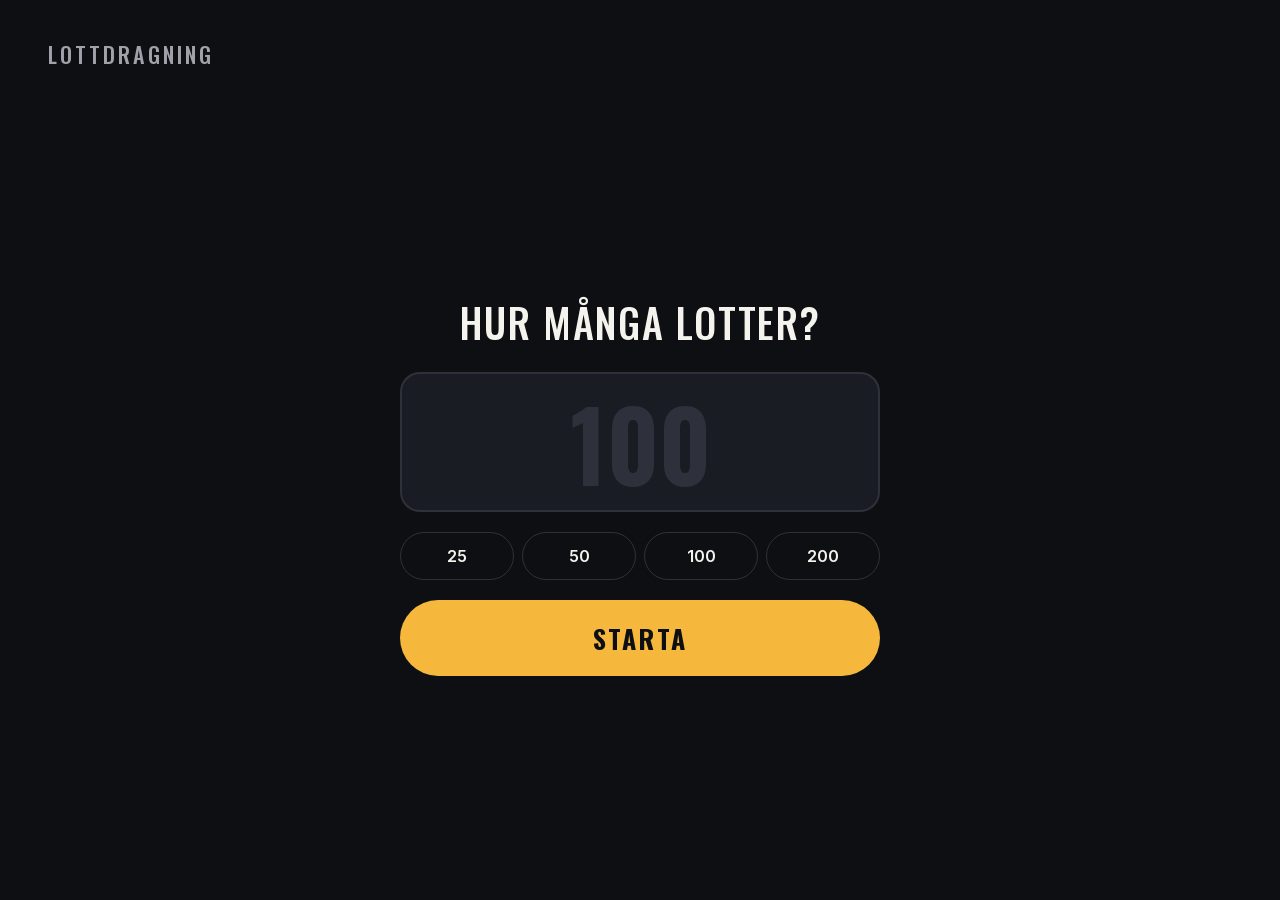
<file: index.html>
<!DOCTYPE html>
<html lang="sv">
<head>
    <meta charset="UTF-8">
    <meta name="viewport" content="width=device-width, initial-scale=1, viewport-fit=cover">
    <meta name="theme-color" content="#0E0F13">
    <meta name="apple-mobile-web-app-capable" content="yes">
    <meta name="mobile-web-app-capable" content="yes">
    <meta name="apple-mobile-web-app-status-bar-style" content="black-translucent">
    <meta name="apple-mobile-web-app-title" content="Lottdragning">
    <link rel="manifest" href="manifest.json">
    <link rel="icon" href="icon.svg" type="image/svg+xml">
    <link rel="apple-touch-icon" href="icon-180.png">
    <link rel="preload" href="fonts/oswald-latin.woff2" as="font" type="font/woff2" crossorigin>
    <link rel="stylesheet" href="style.css">
    <script src="main.js" type="module"></script>
    <title>Lottdragning</title>
</head>
<body>
    <main class="app">
        <header class="topbar">
            <h1 class="brand">Lottdragning</h1>
            <button id="newRound" class="btn btn-ghost" type="button" hidden>Ny omgång</button>
        </header>

        <section class="setup">
            <form id="setupForm" class="setup-form">
                <label for="numberOfTickets" class="setup-title">Hur många lotter?</label>
                <input id="numberOfTickets" type="number" inputmode="numeric" min="1" max="10000" step="1" required placeholder="100">
                <div class="presets">
                    <button type="button" class="btn btn-ghost" data-preset="25">25</button>
                    <button type="button" class="btn btn-ghost" data-preset="50">50</button>
                    <button type="button" class="btn btn-ghost" data-preset="100">100</button>
                    <button type="button" class="btn btn-ghost" data-preset="200">200</button>
                </div>
                <button type="submit" class="btn btn-primary">Starta</button>
            </form>
        </section>

        <section class="draw" hidden>
            <div class="winner">
                <span class="eyebrow winnerLabel">Vinnande lott</span>
                <output class="winningNumber" aria-live="polite">–</output>
                <span class="remaining"><b class="ticketsLeft"></b> av <span class="ticketsTotal"></span> lotter kvar</span>
            </div>

            <div class="bottom">
                <div class="history">
                    <h2 class="eyebrow">Tidigare dragna · senaste först</h2>
                    <ul class="numberDrawn"></ul>
                </div>
                <div class="controls">
                    <button id="undo" class="btn btn-round" type="button" aria-label="Ångra senaste dragning">
                        <svg width="24" height="24" viewBox="0 0 24 24" fill="none" stroke="currentColor" stroke-width="2" stroke-linecap="round" stroke-linejoin="round" aria-hidden="true"><path d="M9 14 4 9l5-5"/><path d="M4 9h10.5a5.5 5.5 0 0 1 0 11H11"/></svg>
                    </button>
                    <button id="drawNumber" class="btn btn-primary" type="button">Dra lott</button>
                </div>
            </div>
        </section>
    </main>
</body>
</html>
</file>
<file: style.css>
@font-face {
    font-family: "Inter";
    font-weight: 100 900;
    font-display: swap;
    src: url("fonts/inter-latin.woff2") format("woff2");
}

@font-face {
    font-family: "Oswald";
    font-weight: 200 700;
    font-display: swap;
    src: url("fonts/oswald-latin.woff2") format("woff2");
}

:root {
    --bg: #0E0F13;
    --surface: #1A1C23;
    --line: #2E313B;
    --text: #F5F3EE;
    --muted: #A1A1AA;
    --accent: #F5B83D;
    --accent-pressed: #E0A22A;
    --display: "Oswald", "Arial Narrow", sans-serif;
    --body: "Inter", system-ui, -apple-system, sans-serif;
}

*,
*::before,
*::after {
    box-sizing: border-box;
}

[hidden] {
    display: none !important;
}

html,
body {
    margin: 0;
    height: 100%;
    background-color: var(--bg);
    color: var(--text);
    font-family: var(--body);
    -webkit-tap-highlight-color: transparent;
    overscroll-behavior: none;
}

.app {
    display: flex;
    flex-direction: column;
    gap: 1.5rem;
    height: 100vh;
    height: 100dvh;
    overflow: hidden;
    padding:
        calc(1.25rem + env(safe-area-inset-top))
        calc(1.5rem + env(safe-area-inset-right))
        calc(1.5rem + env(safe-area-inset-bottom))
        calc(1.5rem + env(safe-area-inset-left));
}

/* Top bar */

.topbar {
    display: flex;
    align-items: center;
    justify-content: space-between;
    min-height: 44px;
}

.brand {
    margin: 0;
    font-family: var(--display);
    font-size: 1.125rem;
    font-weight: 500;
    letter-spacing: 0.14em;
    text-transform: uppercase;
    color: var(--muted);
}

.eyebrow {
    margin: 0;
    font-size: 0.8125rem;
    font-weight: 600;
    letter-spacing: 0.12em;
    text-transform: uppercase;
    color: var(--muted);
}

/* Buttons */

.btn {
    font: inherit;
    font-weight: 600;
    cursor: pointer;
    border-radius: 999px;
    border: 1px solid var(--line);
    background: transparent;
    color: var(--text);
    min-height: 44px;
    padding: 0 1.25rem;
    touch-action: manipulation;
}

.btn:disabled {
    opacity: 0.35;
    cursor: default;
}

.btn:focus-visible,
input:focus-visible {
    outline: 3px solid var(--accent);
    outline-offset: 2px;
}

.btn-ghost:active:not(:disabled) {
    background: var(--surface);
}

.btn-primary {
    min-height: 64px;
    border: 0;
    background: var(--accent);
    color: var(--bg);
    font-family: var(--display);
    font-size: 1.375rem;
    font-weight: 700;
    letter-spacing: 0.08em;
    text-transform: uppercase;
}

.btn-primary:active:not(:disabled) {
    background: var(--accent-pressed);
}

.btn-round {
    display: flex;
    align-items: center;
    justify-content: center;
    flex-shrink: 0;
    width: 64px;
    height: 64px;
    padding: 0;
}

/* Setup */

.setup {
    flex: 1;
    min-height: 0;
    display: flex;
    overflow-y: auto;
    /* Room for the focus outline, which the scroll area would otherwise cut off.
       The negative margin keeps the form lined up with the title. */
    margin: -0.5rem;
    padding: 0.5rem;
}

/* margin: auto centers the form but still lets it scroll when the screen is too short */
.setup-form {
    margin: auto;
    width: 100%;
    max-width: 30rem;
    display: flex;
    flex-direction: column;
    gap: 1.25rem;
}

.setup-title {
    font-family: var(--display);
    font-size: 1.75rem;
    font-weight: 500;
    letter-spacing: 0.04em;
    text-transform: uppercase;
}

#numberOfTickets {
    width: 100%;
    height: 6rem;
    padding: 0 1.5rem;
    border: 2px solid var(--line);
    border-radius: 20px;
    background: var(--surface);
    color: var(--accent);
    font-family: var(--display);
    font-size: 4rem;
    font-weight: 700;
    text-align: center;
}

#numberOfTickets::placeholder {
    color: var(--line);
}

input[type=number]::-webkit-inner-spin-button,
input[type=number]::-webkit-outer-spin-button {
    -webkit-appearance: none;
    margin: 0;
}

input[type=number] {
    -moz-appearance: textfield;
}

.presets {
    display: grid;
    grid-template-columns: repeat(4, minmax(0, 1fr));
    gap: 0.5rem;
}

.presets .btn {
    min-height: 48px;
    padding: 0;
}

/* Draw */

.draw {
    flex: 1;
    min-height: 0;
    display: flex;
    flex-direction: column;
    gap: 1.5rem;
}

.winner {
    container-type: size;
    flex: 1;
    min-height: 0;
    display: flex;
    flex-direction: column;
    align-items: center;
    justify-content: center;
    gap: 0.25rem;
    text-align: center;
}

.winningNumber {
    --digits: 2;
    display: block;
    font-family: var(--display);
    font-weight: 700;
    line-height: 1.05;
    color: var(--accent);
    font-variant-numeric: tabular-nums;
    /* Shrinks as the number gets more digits so 4-digit tickets still fit. */
    font-size: min(calc(150vw / var(--digits)), 40vh, 26rem);
    font-size: min(calc(150vw / var(--digits)), 40dvh, 26rem);
    /* Fit the space actually left for the number; 4rem leaves room for the two text lines */
    font-size: min(calc(180cqw / var(--digits)), calc((100cqh - 4rem) / 1.05), 34rem);
}

/* Before the first draw: an outlined "?" so it reads as waiting, not broken */
.winningNumber.is-waiting {
    color: transparent;
    -webkit-text-stroke: max(2px, 0.012em) var(--accent);
}

/* While spinning the numbers flash in white, then the winner lands in amber */
.winningNumber.is-spinning {
    color: var(--text);
}

.remaining {
    font-size: 0.9375rem;
    color: var(--muted);
}

.remaining b {
    color: var(--text);
}

.bottom {
    display: flex;
    flex-direction: column;
    gap: 1rem;
}

.history {
    display: flex;
    flex-direction: column;
    gap: 0.75rem;
    padding-top: 1rem;
    border-top: 1px solid var(--line);
}

.numberDrawn {
    display: flex;
    flex-wrap: wrap;
    align-content: flex-start;
    gap: 0.5rem;
    /* Fixed height (two rows) so the number above never moves as winners are added */
    height: 6rem;
    margin: 0;
    padding: 0;
    overflow-y: auto;
    list-style: none;
}

.numberDrawn:empty::before {
    content: "Vinnarna hamnar här";
    display: flex;
    align-items: center;
    height: 2.75rem;
    color: var(--muted);
    font-size: 0.9375rem;
}

.numberDrawn li {
    display: flex;
    align-items: center;
    justify-content: center;
    min-width: 3.25rem;
    height: 2.75rem;
    padding: 0 0.75rem;
    border-radius: 999px;
    background: var(--surface);
    font-family: var(--display);
    font-size: 1.25rem;
    font-weight: 500;
    font-variant-numeric: tabular-nums;
}

.controls {
    display: flex;
    gap: 0.625rem;
}

.controls .btn-primary {
    flex: 1;
}

/* Tablet portrait and up: same stacked layout, just roomier */

@media (min-width: 600px) and (min-height: 600px) {
    .app {
        padding:
            calc(2rem + env(safe-area-inset-top))
            calc(3rem + env(safe-area-inset-right))
            calc(2rem + env(safe-area-inset-bottom))
            calc(3rem + env(safe-area-inset-left));
    }

    .brand {
        font-size: 1.375rem;
    }

    .setup-title {
        font-size: 2.5rem;
        text-align: center;
    }

    #numberOfTickets {
        height: 8.75rem;
        font-size: 6rem;
    }

    .remaining {
        font-size: 1.125rem;
    }

    .numberDrawn {
        height: 7.5rem;
    }

    .numberDrawn:empty::before {
        height: 3.5rem;
        font-size: 1.0625rem;
    }

    .numberDrawn li {
        min-width: 4rem;
        height: 3.5rem;
        font-size: 1.625rem;
    }

    .btn-primary,
    .btn-round {
        min-height: 76px;
    }

    .btn-round {
        width: 76px;
        height: 76px;
    }

    .btn-primary {
        font-size: 1.625rem;
    }
}

/* Wide screens (iPad landscape, desktop): history and controls share one row */

@media (min-width: 1000px) and (min-height: 600px) {
    .bottom {
        flex-direction: row;
        align-items: flex-end;
        gap: 2rem;
        padding-top: 1.5rem;
        border-top: 1px solid var(--line);
    }

    .history {
        flex: 1;
        min-width: 0;
        padding-top: 0;
        border-top: 0;
    }

    .controls {
        flex-shrink: 0;
        width: 24rem;
    }
}

/* Short phone screens: one history row and tighter spacing leave room for the number */

@media (orientation: portrait) and (max-height: 600px) {
    .app,
    .draw {
        gap: 0.75rem;
    }

    .bottom {
        gap: 0.75rem;
    }

    .history {
        gap: 0.5rem;
        padding-top: 0.75rem;
    }

    .numberDrawn {
        height: 2.75rem;
    }
}

/* Phone in landscape: number on the left, history and controls on the right */

@media (orientation: landscape) and (max-height: 500px) {
    .app {
        gap: 0.5rem;
    }

    .draw {
        flex-direction: row;
        gap: 2rem;
    }

    .bottom {
        flex: 1;
        min-width: 0;
        justify-content: flex-end;
    }

    .history {
        padding-top: 0;
        border-top: 0;
    }

    .setup-title {
        font-size: 1.375rem;
    }

    #numberOfTickets {
        height: 4.5rem;
        font-size: 3rem;
    }
}
</file>
